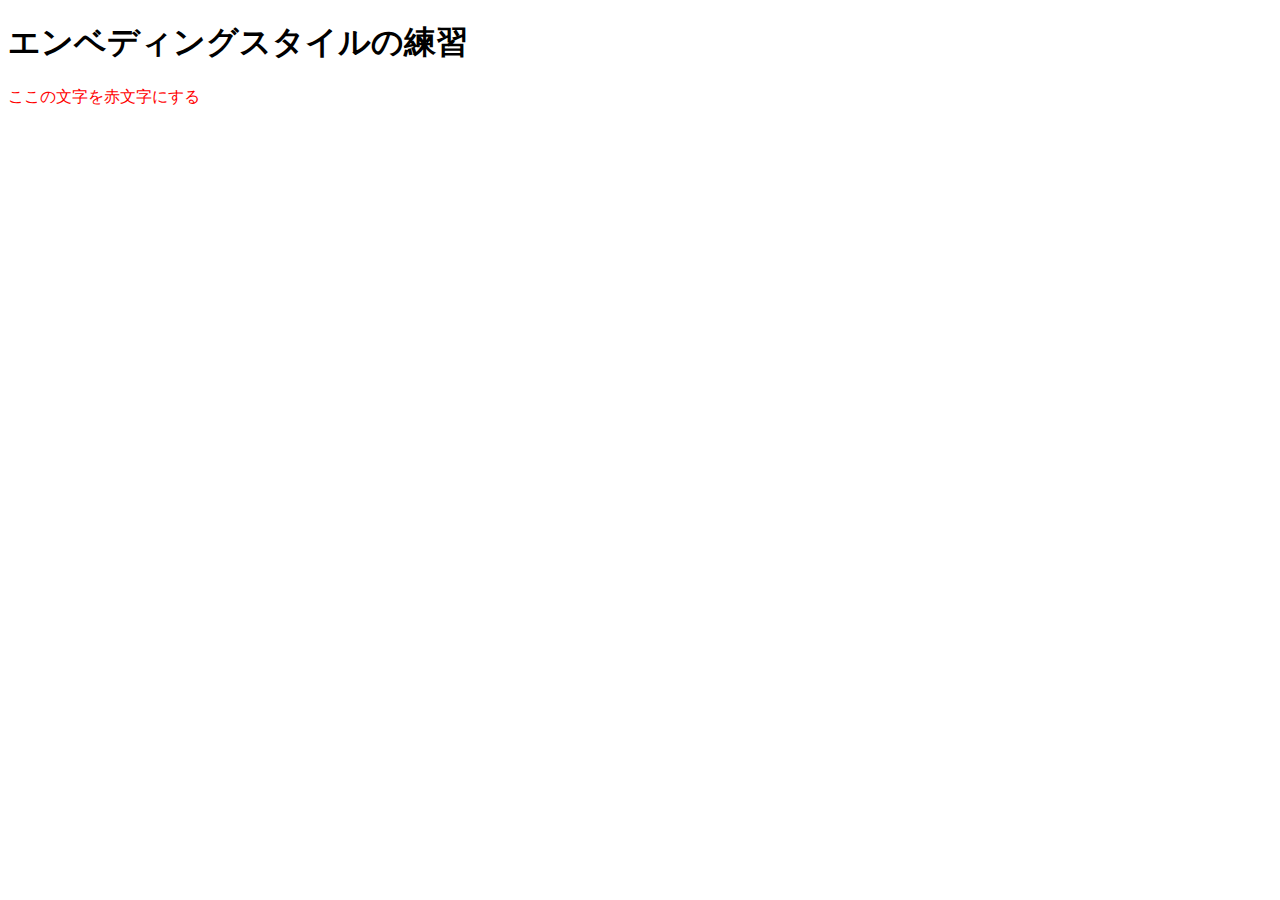
<file: embedding/index.html>
<!DOCTYPE html>
<html lang="ja">
  <head>
    <meta charset="UTF-8">
    <title>エンベディングスタイルの練習</title>
    <style>
      p{
        color: red;
      }
    </style>
  </head>
  <body>
    <h1>エンベディングスタイルの練習</h1>
    <p>ここの文字を赤文字にする</p>
  </body>
</html>
</file>
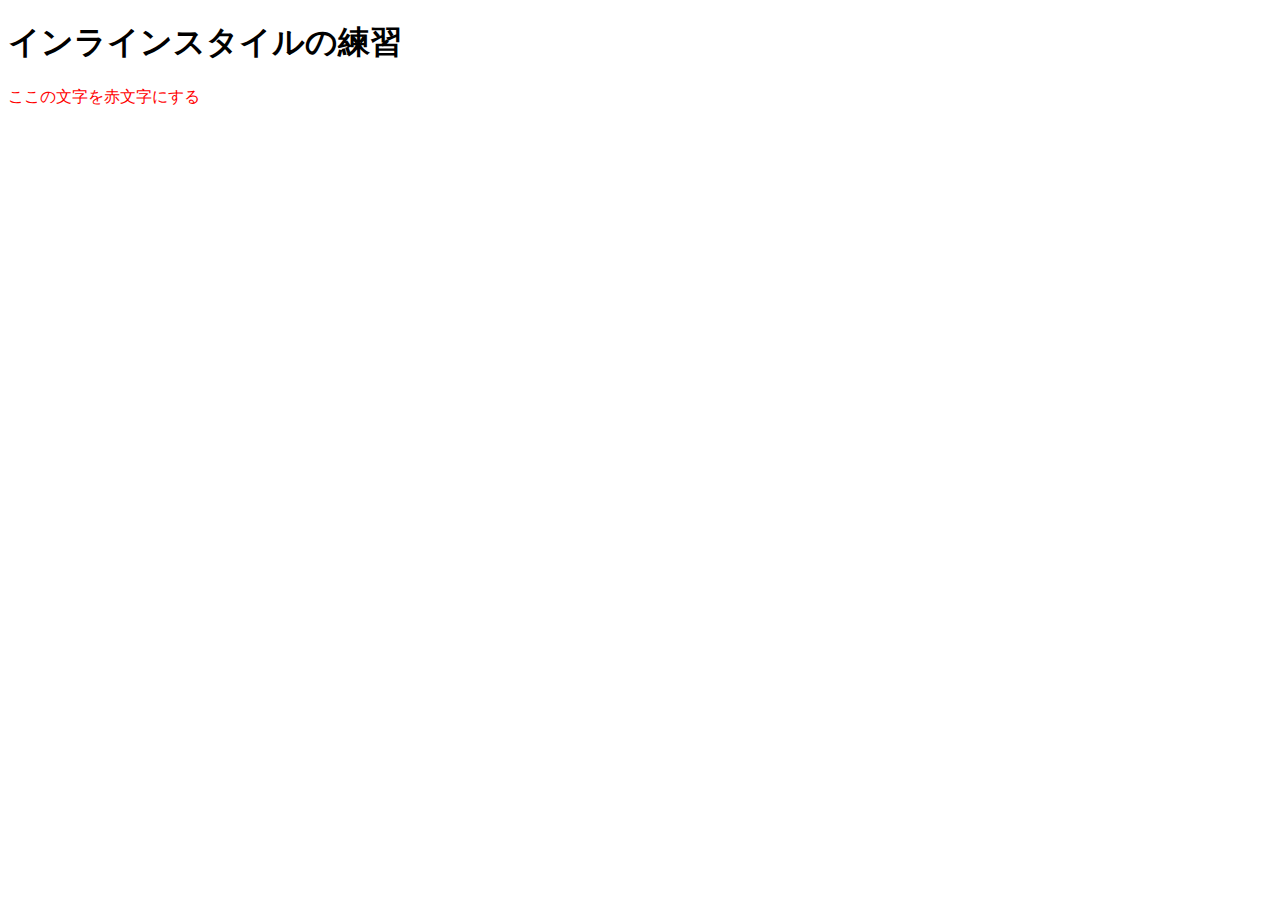
<file: inline/index.html>
<!DOCTYPE html>
<html lang="ja">
  <head>
    <meta charset="UTF-8">
    <title>インラインスタイルの練習</title>
  </head>
  <body>
    <h1>インラインスタイルの練習</h1>
    <p style="color: red;">ここの文字を赤文字にする</p>
  </body>
</html>
</file>
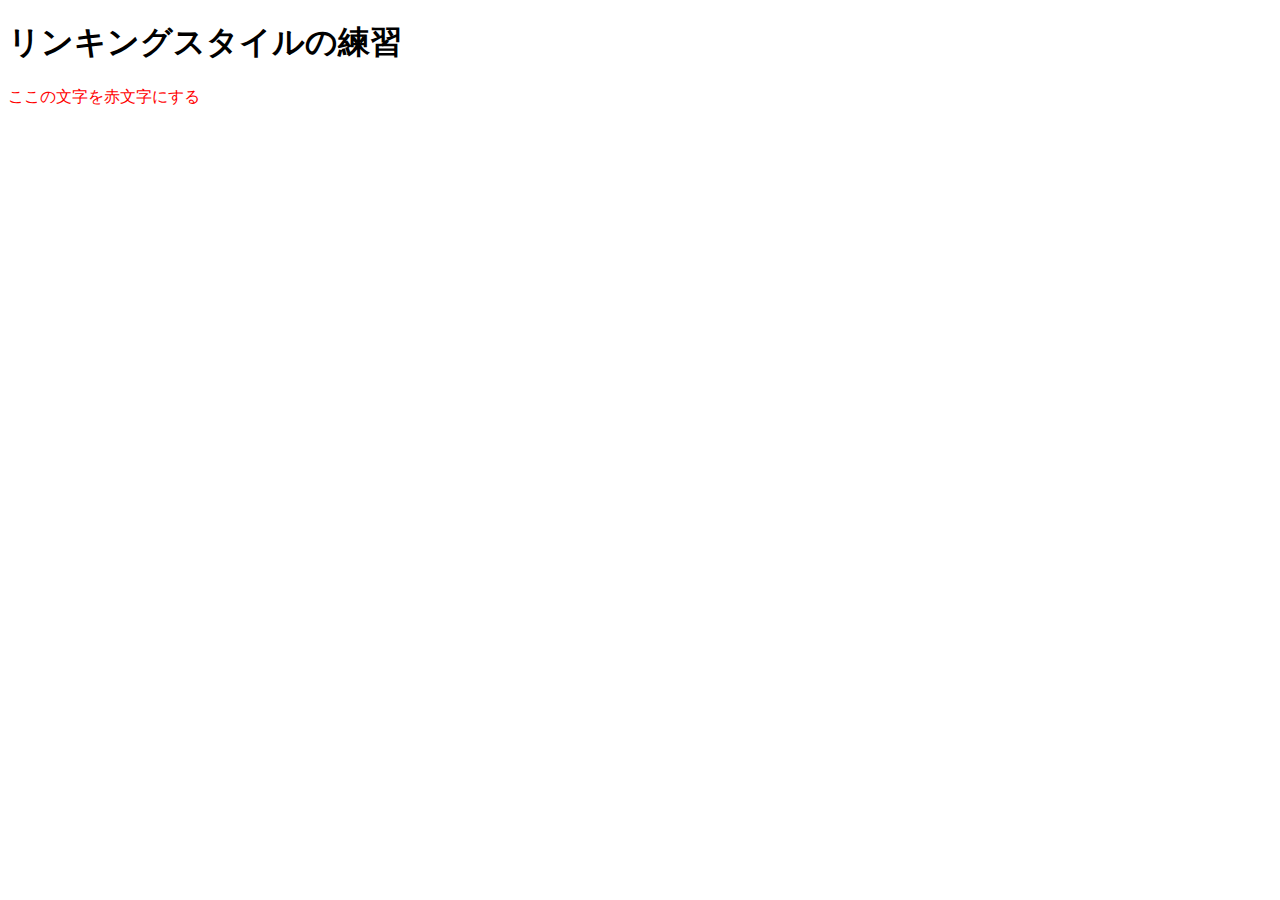
<file: linking/index.html>
<!DOCTYPE html>
<html lang="ja">
  <head>
    <meta charset="UTF-8">
    <title>リンキングスタイルの練習</title>
    <link rel="stylesheet" href="style.css">
  </head>
  <body>
    <h1>リンキングスタイルの練習</h1>
    <p>ここの文字を赤文字にする</p>
  </body>
</html>
</file>
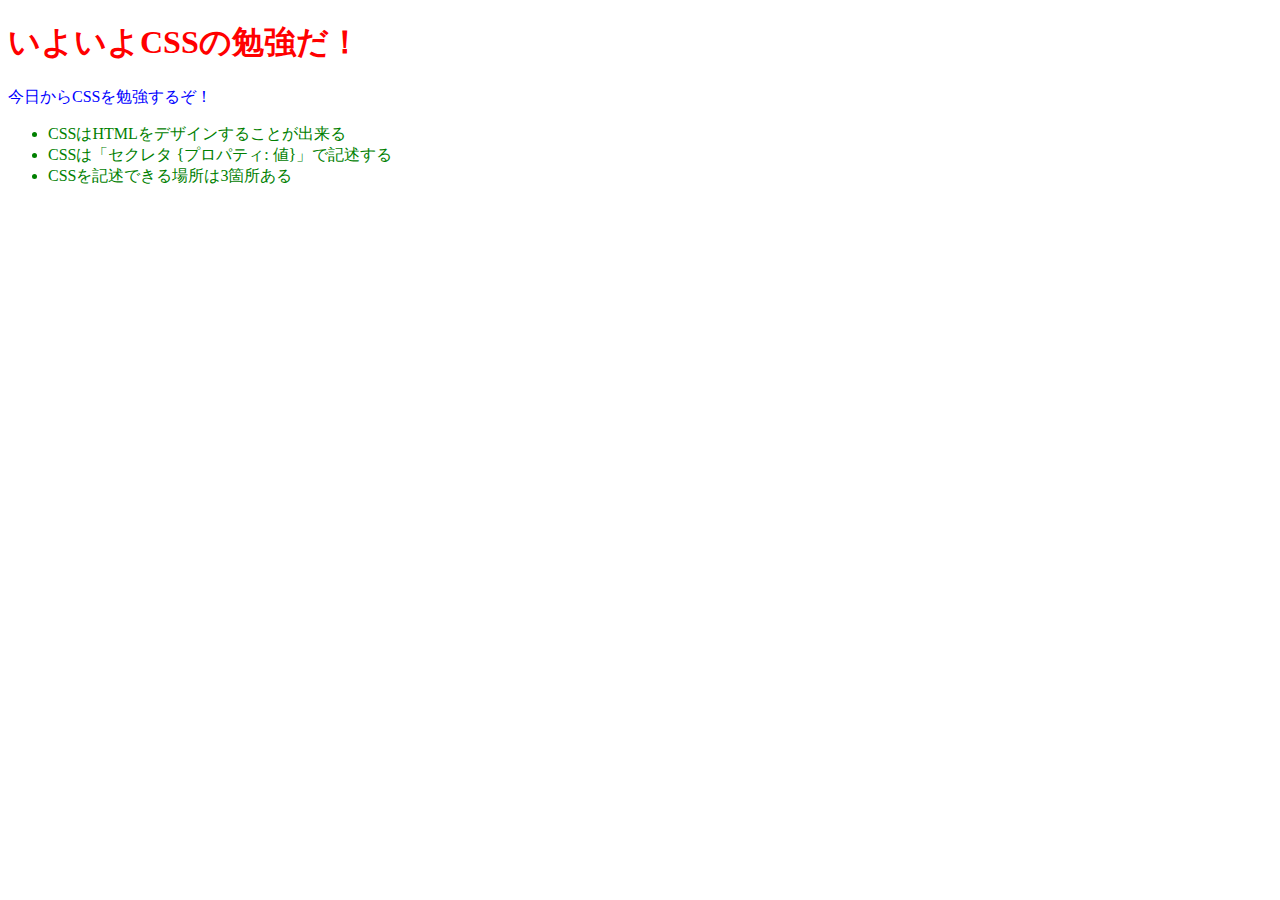
<file: quest/index.html>
<!DOCTYPE html>
<html lang="ja">
  <head>
    <meta charset="UTF-8">
    <title>いよいよCSSの勉強だ！</title>
    <link rel="stylesheet" href="style.css">
    <style>
      p{
        color: blue;
      }
    </style>
  </head>
  <body>
    <h1 style="color: red;">いよいよCSSの勉強だ！</h1>
    <p>今日からCSSを勉強するぞ！</p>
    <ul>
      <li>CSSはHTMLをデザインすることが出来る</li>
      <li>CSSは「セクレタ {プロパティ: 値}」で記述する</li>
      <li>CSSを記述できる場所は3箇所ある</li>
    </ul>
  </body>
</html>
</file>
<file: linking/style.css>
p{
    color: red;
}
</file>
<file: quest/style.css>
li{
    color: green;
}
</file>
